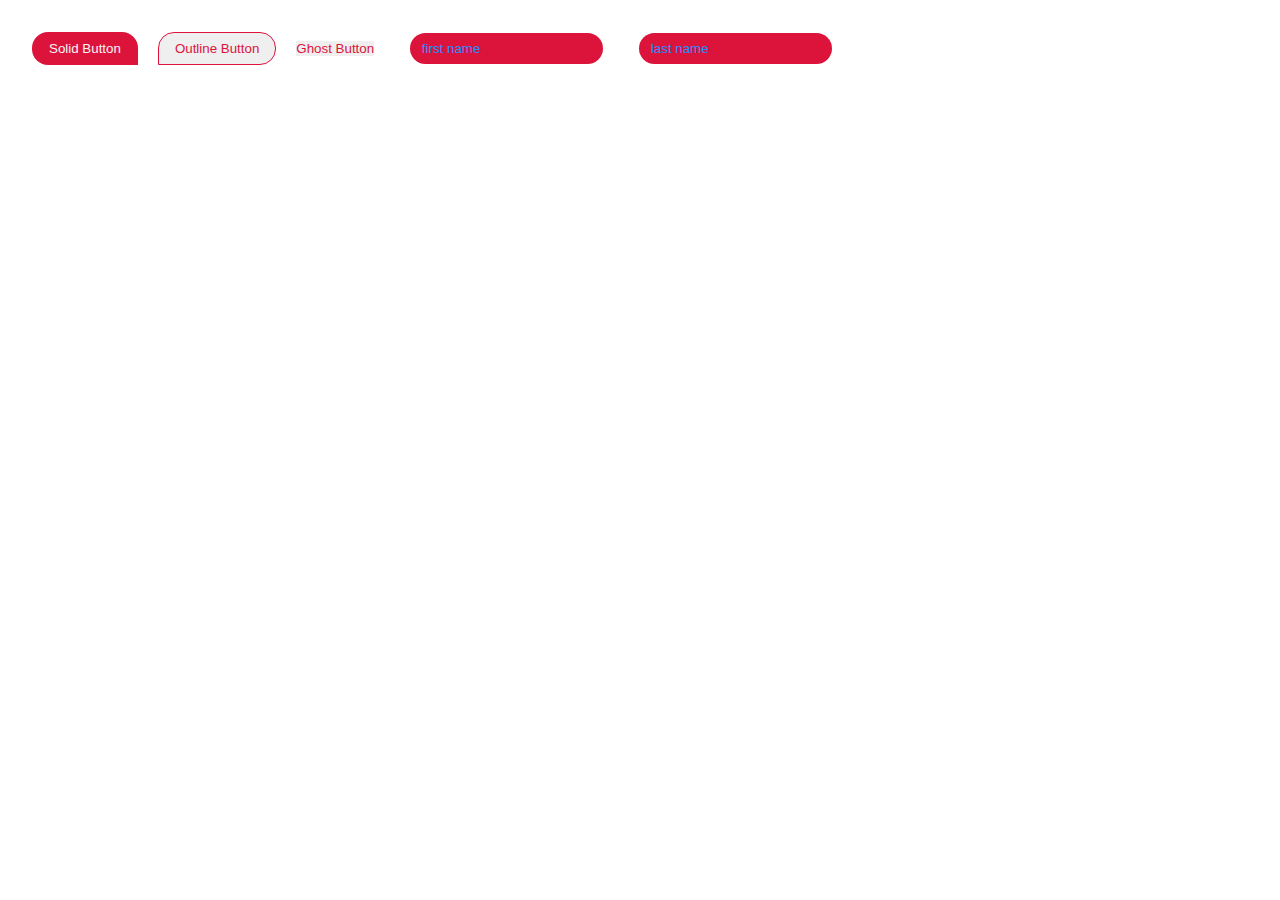
<file: index.html>
<!DOCTYPE html>
<html lang="en">
  <head>
    <meta charset="UTF-8" />
    <meta http-equiv="X-UA-Compatible" content="IE=edge" />
    <meta name="viewport" content="width=device-width, initial-scale=1.0" />
    <title>Sample HTML</title>
    <link rel="stylesheet" href="stupid.css" />
  </head>
  <body>
    <header>
      <!-- <h1>This is the Header</h1> -->
      <button class="solid-button">Solid Button</button>
      <button class="outline-button">Outline Button</button>
      <button class="ghost-button">Ghost Button</button>
      <input class="input" placeholder=" first name" /> <input class="input"
      placeholder=" last name"
    </header>
    <!-- <div>
      <h1>This is the Header Two</h1>
    </div> -->
    <script>
      let firstName = "John";
      let lastName = "Doe";
      let age = 20;
      let gender = "male";
      let isMarried = false;

      //console.log("Peter");
      console.log("and I am " + age + " years old");
      //console.log("Mariam");
      console.log("age plus ten would be " + (age + 10) + " years old");
      //console.log("Collins");
      console.log("and I am " + age + " years old");

      console.log(
        `My full name is ${firstName} ${lastName}. I am ${age} + (10) years old`
      );
      console.log(`(Mariam) age plus ten would be ${age + 10} `);
    </script>
    <script src=""></script>
  </body>
</html>
</file>
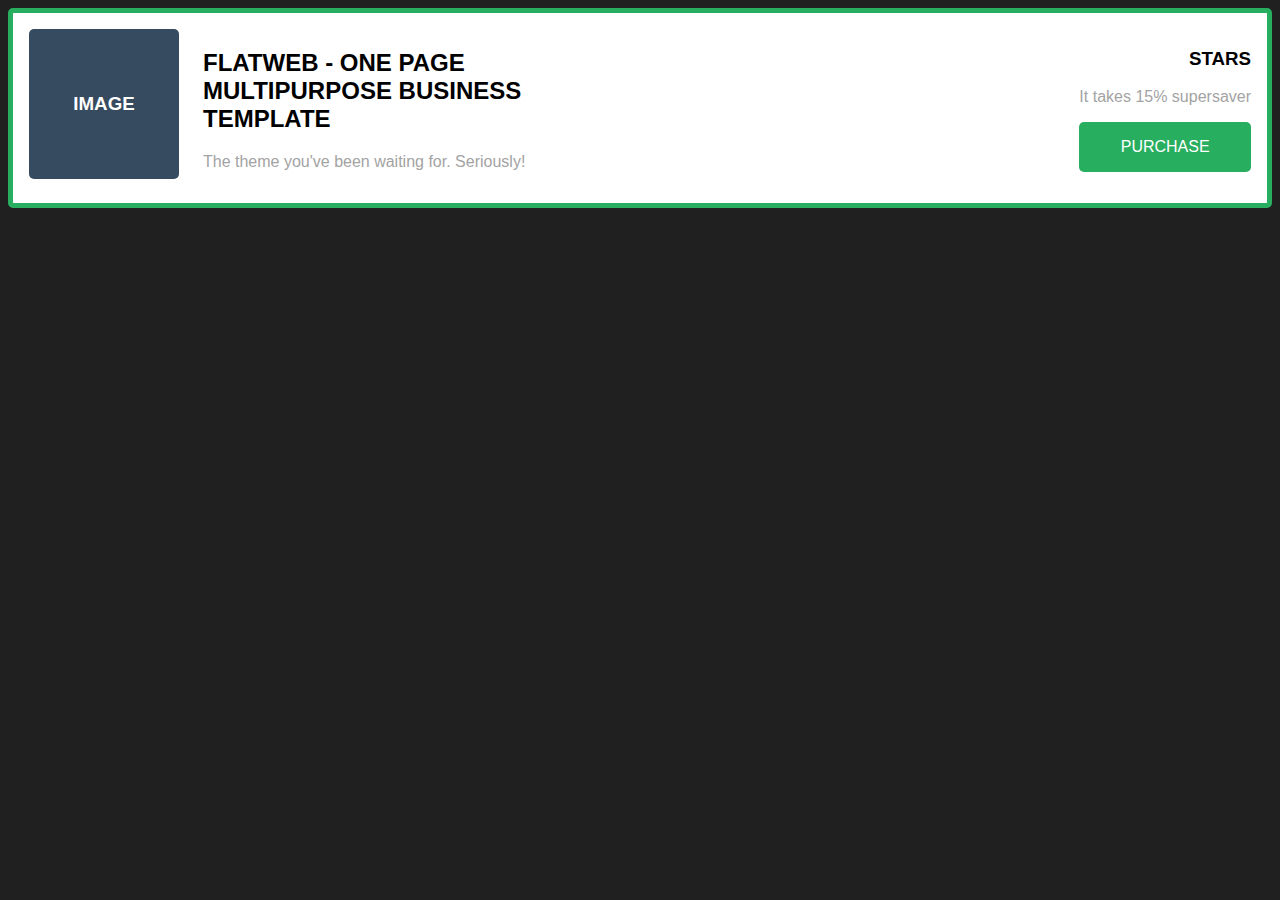
<file: card.html>
<!DOCTYPE html>
<html>
  <head>
    <title>Card Example</title>
    <style>
      body {
        background: #202020;
      }
      .card {
        border: 5px solid #27ae5f;
        background: white;
        padding: 1rem;
        gap: 1.5rem;
        justify-content: space-between;
        display: flex;
        font-family: Arial;
        border-radius: 5px;
      }

      .card_info {
        display: flex;
        gap: 1.5rem;
      }

      p {
        color: #a3a3a3;
      }

      .search_box {
        height: 150px;
        width: 150px;
        background: #364b60;
        color: white;
        display: flex;
        align-items: center;
        justify-content: center;
        border-radius: 5px;
      }

      .button {
        background: #27ae5f;
        border: none;
        padding: 1rem 1.2rem;
        color: #fff;
        width: 100%;
        border-radius: 5px;
        font-size: 1rem;
        text-transform: uppercase;
      }

      .card_more_info {
        text-align: right;
      }

      /*  .red_log {
        outline: 3px solid crimson;
      }

      .blue_log {
        outline: 3px solid dodgerblue;
      }

      .yellow_log {
        outline: 3px solid rgb(0, 156, 130);
      }*/
    </style>
  </head>
  <body>
    <div class="card">
      <div class="card_info">
        <!-- SEARCHBOX -->
        <div class="search_box blue_log">
          <!-- <img src="" alt=""> -->
          <h3>IMAGE</h3>
        </div>

        <!-- CARD DESCRIPTION -->
        <div class="card_description red_log">
          <h2>
            FLATWEB - ONE PAGE <br />
            MULTIPURPOSE BUSINESS <br />
            TEMPLATE
          </h2>
          <p>The theme you've been waiting for. Seriously!</p>
        </div>
      </div>
      <!-- CARD MORE INFO -->
      <div class="card_more_info yellow_log">
        <h3>STARS</h3>
        <p class="">It takes 15% supersaver</p>
        <button class="button">purchase</button>
      </div>
    </div>
  </body>
</html>
</file>
<file: stupid.css>
/* margin, border, padding */
*,
*:focus {
  margin: 0;
  padding: 0;
  border: 0;
  outline: 0;
  box-sizing: border-box;
}

.solid-button {
  background-color: crimson;
  color: whitesmoke;
  margin: 2rem 1rem 2rem 2rem;
  padding: .5rem 1rem;
  border: .1rem solid transparent;
  border-top-right-radius: 1rem;
  border-bottom-left-radius: 1rem;
  border-top-left-radius: 1rem;
}

.solid-button:hover {
  background-color: #ddd;
  color: crimson;
  cursor: pointer;
}

.solid-button:focus {
  border: .1rem solid yellow;
}

.outline-button {
  border: .1rem solid crimson;
  padding: .5rem 1rem;
  border-top-left-radius: 1rem;
  border-bottom-right-radius: 1rem;
  color: crimson;
  margin-right: 1rem;
  border-top-right-radius: 1rem;
}

.outline-button:hover {
  border-color: #1a1a1a;
  color: #1a1a1a;
  cursor: pointer;
}

.outline-button:focus {
  border: 10px rgb(78, 167, 56) solid;
  color: rgb(78, 167, 56);
}

.ghost-button {
  color: crimson;
}

.ghost-button:hover {
  color: #1a1a1a;
  cursor: pointer;
}

.input {
  background-color: crimson;
  margin-left: 2rem;
  padding: .5rem;
  border-radius: 1rem;
  color: whitesmoke;
}

.input::placeholder {
  color: dodgerblue;
}

.input:focus {
  background-color: yellow;
  color: black;
}
</file>
